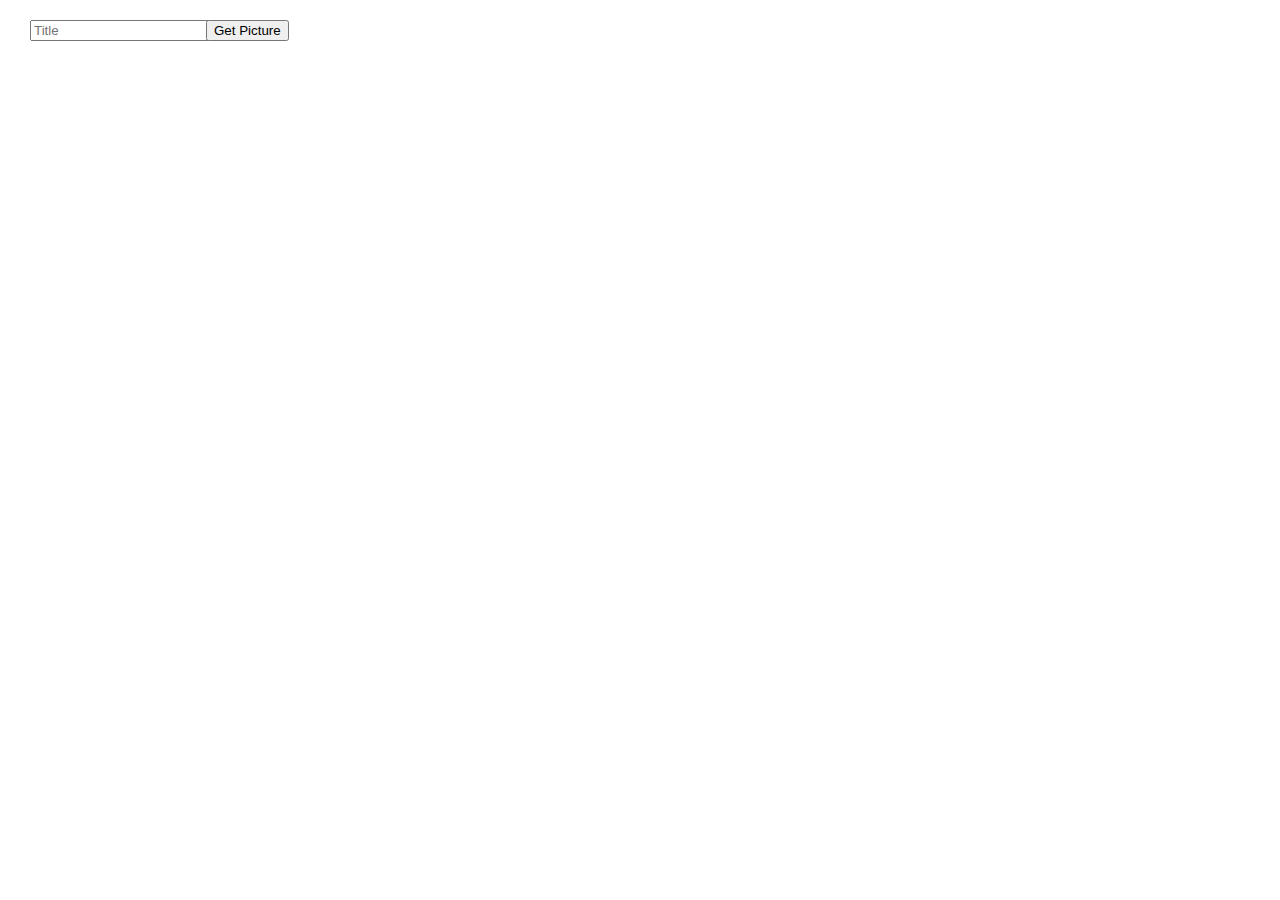
<file: Search/index.html>
﻿<!DOCTYPE html>
<html lang="en">

<head>
    <meta charset="UTF-8">
    <title>HW 15-16</title>
    <link rel="stylesheet" href="css/reset.css">
    <link rel="stylesheet" href="css/style.css">
    <script src="js/jquery.js"></script>

</head>

<body>

    <form>
        <input id="title" placeholder="Title" tabindex="1"/>
    </form>
        <button id="getItem">Get Picture</button>
    <ul id="items">

    </ul>



<script src="js/script.js"></script>
</body>

</html>
</file>
<file: Search/css/style.css>
form {
  display: inline-block;
  width: 202px;

}

input {
  margin: 20px 0px 10px 30px;
}

ul {
  margin: 5px 0px 0px 30px;
}

li {
  margin-top: 10px;
  width: 200px;
}

p {
  text-align: center;
}

img {
  width: 200px;
}
</file>
